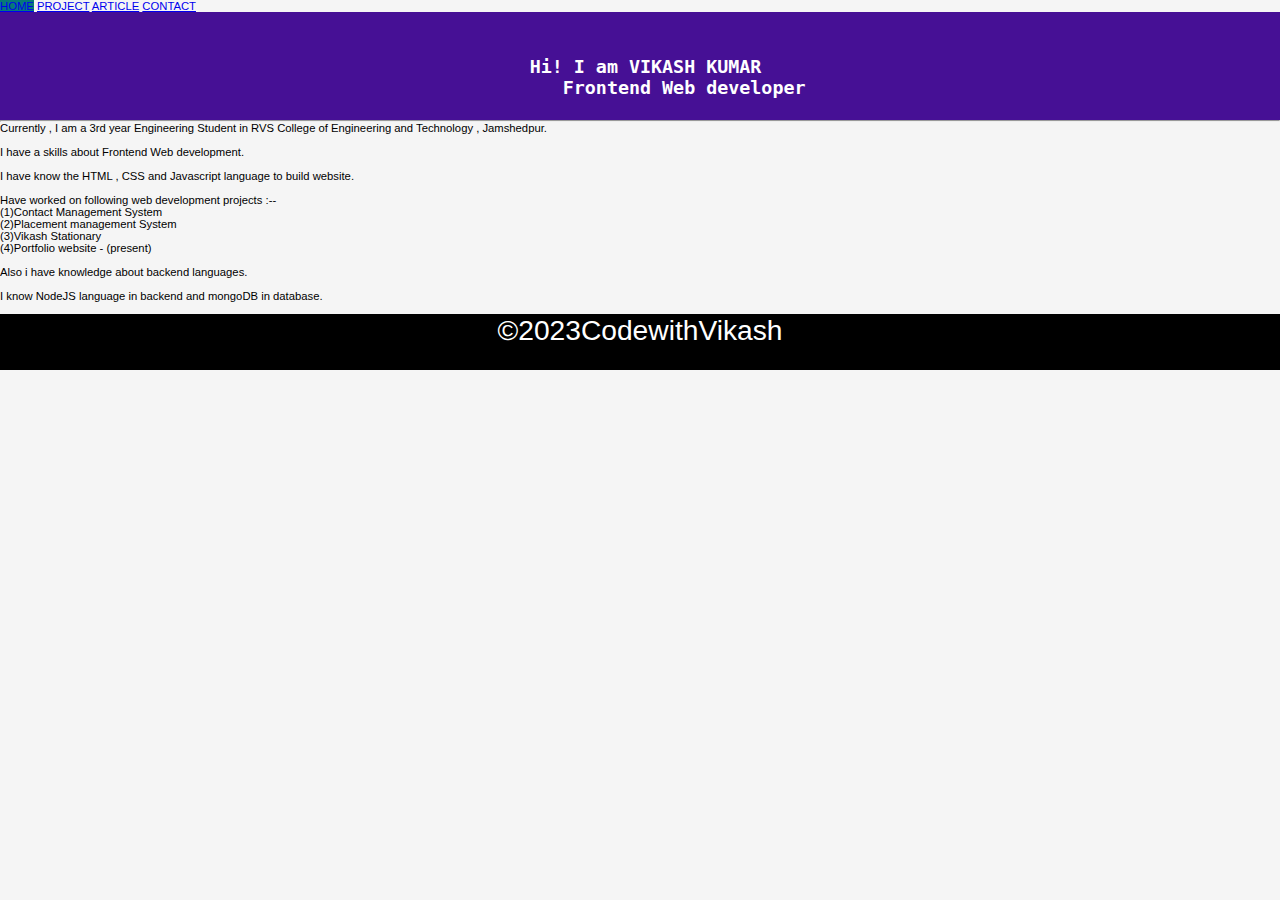
<file: index.html>
<!DOCTYPE html>
<html>

<head>
	<meta charset="UTF-8">
	<title>Responsive Background Image</title>
	<link rel="stylesheet" href="style.css">
	<link rel="stylesheet" href="https://cdnjs.cloudflare.com/ajax/libs/font-awesome/6.4.0/css/all.min.css"
		integrity="sha512-iecdLmaskl7CVkqkXNQ/ZH/XLlvWZOJyj7Yy7tcenmpD1ypASozpmT/E0iPtmFIB46ZmdtAc9eNBvH0H/ZpiBw=="
		crossorigin="anonymous" referrerpolicy="no-referrer" />
</head>

<body>
	<div class="nav">
		<a href="index.html">HOME</a>
		<a href="project.html">PROJECT</a>
		<a href="article.html">ARTICLE</a>
		<a href="contact.html">CONTACT</a>
	</div>
	<header>
		<div class="header-container">
			<!-- <pre><h1> Hi! I am VIKASH KUMAR
	Frontend Web developer</h1></pre> -->
			<pre><h1> <center> Hi! I am VIKASH KUMAR
	Frontend Web developer</h1></pre> </center>
		</div>
	</header>
	<hr>

	<div class="details">
		<p>
			Currently , I am a 3rd year Engineering Student in
			RVS College of Engineering and Technology , Jamshedpur.
			<br><br>

			I have a skills about Frontend Web development.
			<br><br>

			I have know the HTML , CSS and Javascript language
			to build website.
			<br><br>

			Have worked on following web development projects :-- <br>
			(1)Contact Management System <br>
			(2)Placement management System <br>
			(3)Vikash Stationary <br>
			(4)Portfolio website - (present) <br><br>

			Also i have knowledge about backend languages. <br><br>

			I know NodeJS language in backend and mongoDB in database. <br><br>
		</p>
	</div>
	<footer>
		&copy;2023Codewith<i class="fa-solid fa-heart" style="color: #f41a3b;"></i>Vikash
	</footer>
</body>

</html>
</file>
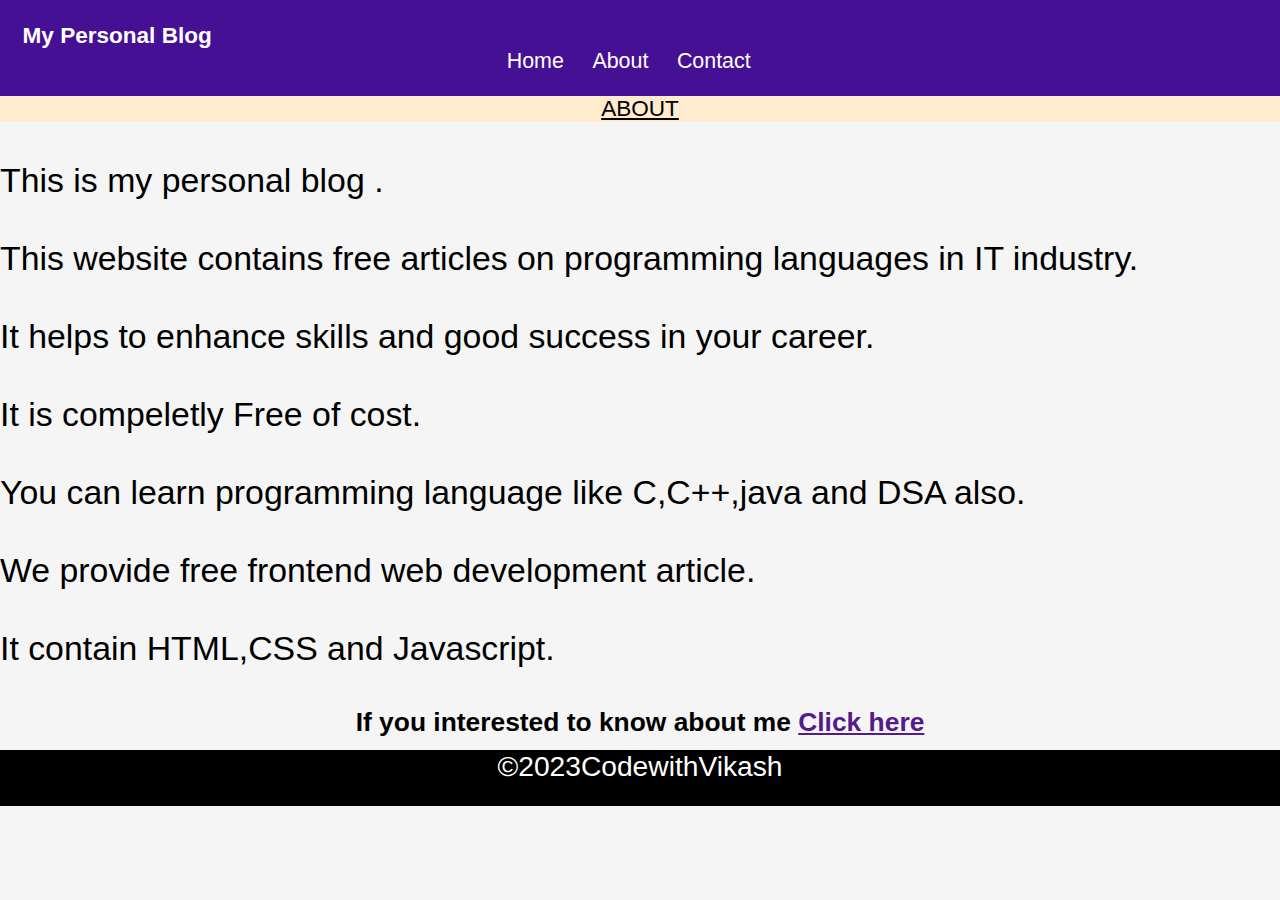
<file: about.html>
<!DOCTYPE html>
<html lang="en">
<head>
    <meta charset="UTF-8">
    <meta http-equiv="X-UA-Compatible" content="IE=edge">
    <meta name="viewport" content="width=device-width, initial-scale=1.0">
    <title>about</title>
    <link rel="stylesheet" href="style.css">
    <link rel="stylesheet" href="https://cdnjs.cloudflare.com/ajax/libs/font-awesome/6.4.0/css/all.min.css"
		integrity="sha512-iecdLmaskl7CVkqkXNQ/ZH/XLlvWZOJyj7Yy7tcenmpD1ypASozpmT/E0iPtmFIB46ZmdtAc9eNBvH0H/ZpiBw=="
		crossorigin="anonymous" referrerpolicy="no-referrer" />
</head>
<body>
    <header>
		<h1>My Personal <i class="fa-solid fa-heart" style="color: #f41a3b;"></i> Blog</h1>
		<nav>
			<ul>
				<li><a href="index.html">Home</a></li>
				<li><a href="about.html">About</a></li>
				<li><a href="contact.html">Contact</a></li>
			</ul>
		</nav>
	</header>
    <center style="font-size: 2rem; background-color: blanchedalmond;"><u>ABOUT</u> </center>
     <p style="font-size: 3rem;  margin-left: auto"> <br>
        This is my personal blog . <br><br>
        This website contains free articles on programming languages in IT industry.   <br><br>
        It helps to enhance skills and good success in your career.  <br><br>
        It is compeletly Free of cost. <br><br>
        You can learn programming language like C,C++,java and DSA also. <br><br>
        We provide free frontend web development article. <br><br>
        It contain HTML,CSS and Javascript. <br><br>


        
     </p>
    <center style="font-size: 2rem;"><h3>If you interested to know about me <a href="">Click here</a></h3></center> <br>

     <footer>
		&copy;2023Codewith<i class="fa-solid fa-heart" style="color: #f41a3b;"></i>Vikash
	</footer>
</body>
</html>
</file>
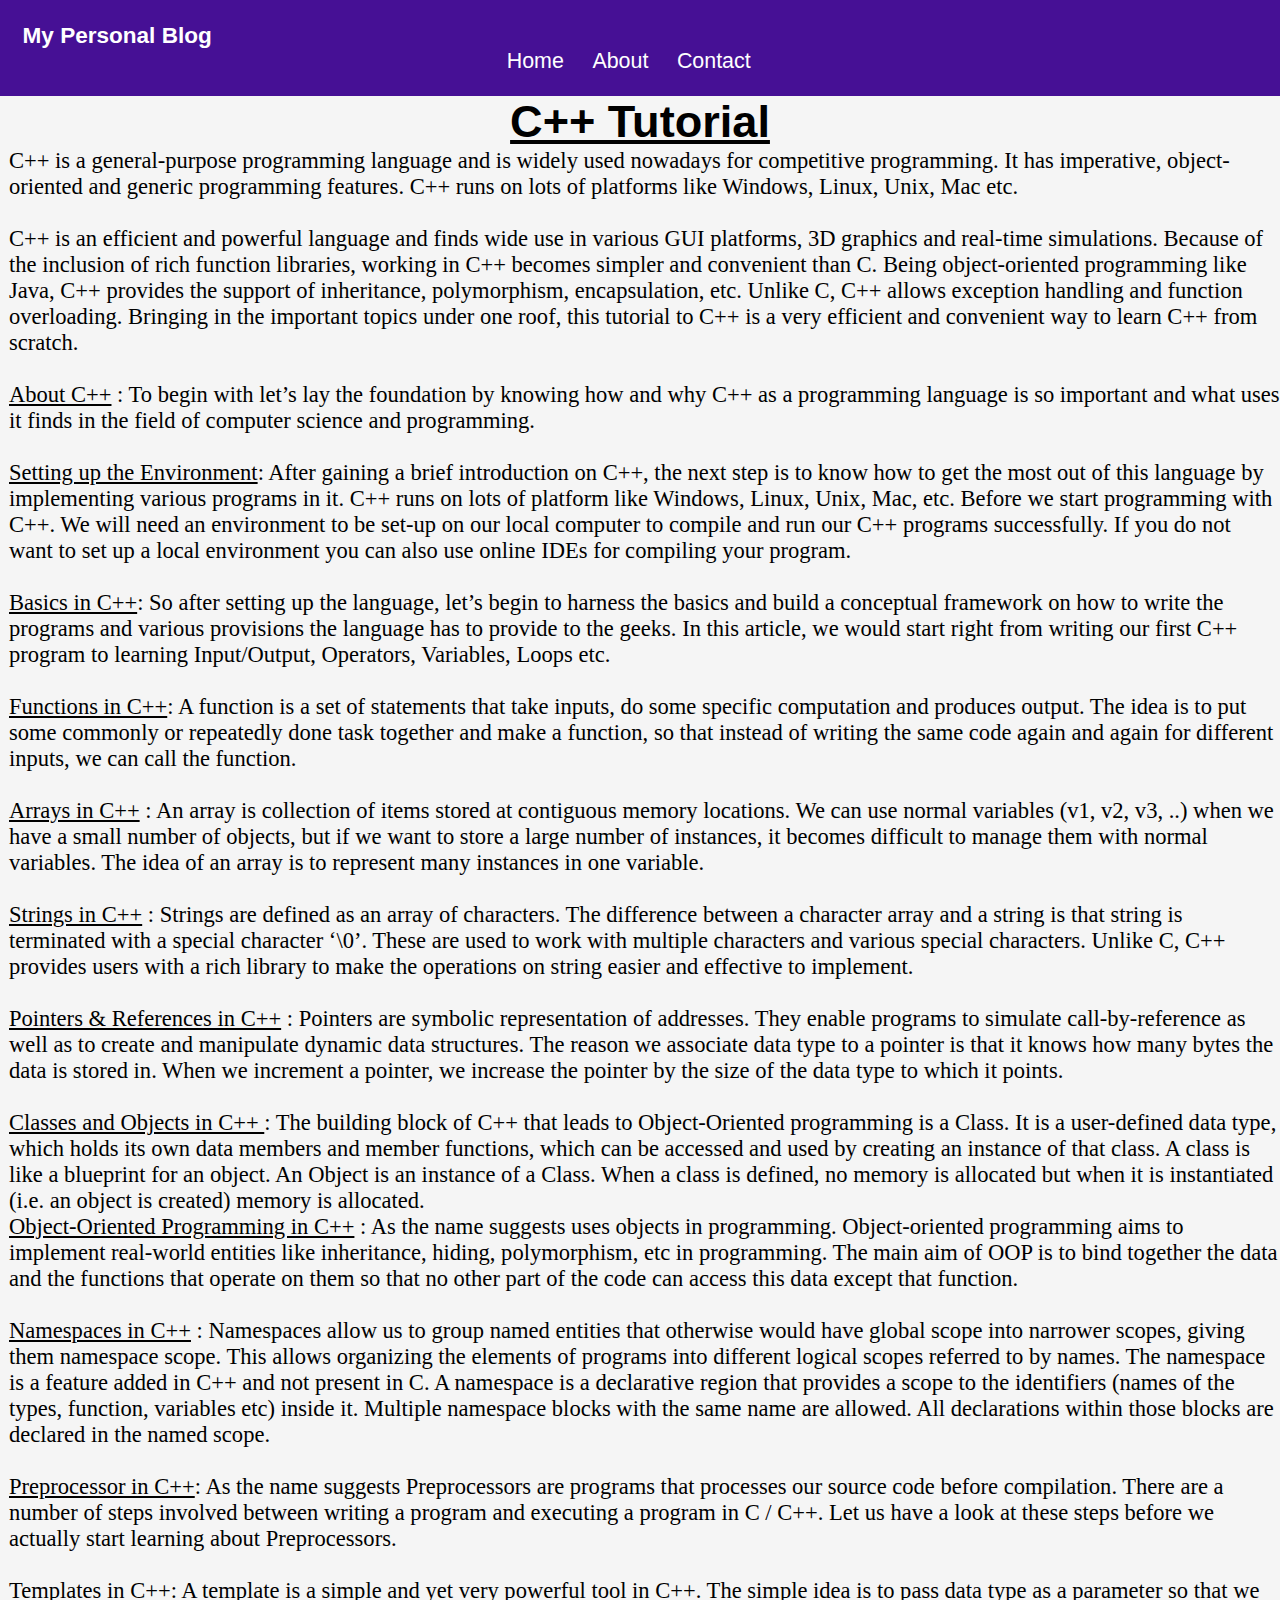
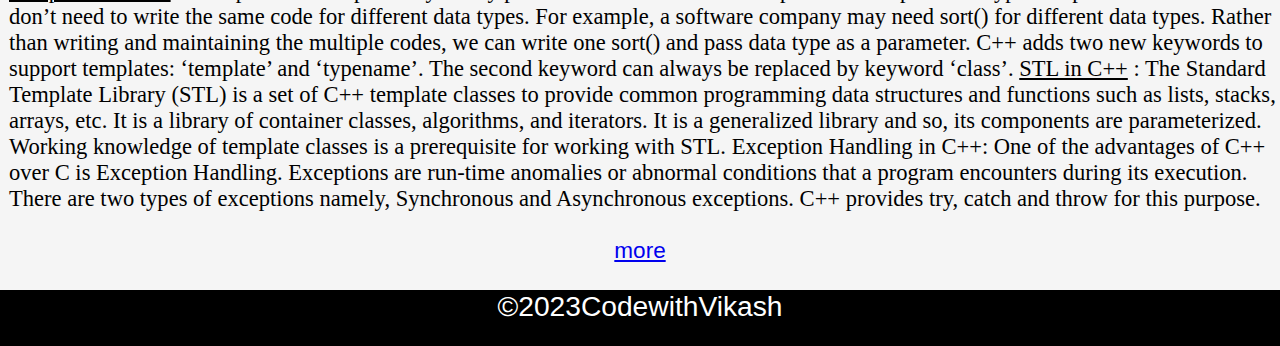
<file: c++.html>
<!DOCTYPE html>
<html lang="en">

<head>
    <meta charset="UTF-8">
    <meta http-equiv="X-UA-Compatible" content="IE=edge">
    <meta name="viewport" content="width=device-width, initial-scale=1.0">
    <title>C++ Tutorial</title>
    <link rel="stylesheet" href="style.css">
    <link rel="stylesheet" href="https://cdnjs.cloudflare.com/ajax/libs/font-awesome/6.4.0/css/all.min.css"
		integrity="sha512-iecdLmaskl7CVkqkXNQ/ZH/XLlvWZOJyj7Yy7tcenmpD1ypASozpmT/E0iPtmFIB46ZmdtAc9eNBvH0H/ZpiBw=="
		crossorigin="anonymous" referrerpolicy="no-referrer" />
    
</head>

<body>
    <header>
		<h1>My Personal <i class="fa-solid fa-heart" style="color: #f41a3b;"></i> Blog</h1>
		<nav>
			<ul>
				<li><a href="index.html">Home</a></li>
				<li><a href="#">About</a></li>
				<li><a href="#">Contact</a></li>
			</ul>
		</nav>
	</header>
    <div class="container" style="font-size: 2rem;">
        <center>
          <u><h1>C++ Tutorial</h1></u>  
        </center>
        <p style="font-family: cursive; margin-left: 9px;">
            C++ is a general-purpose programming language and is widely used nowadays for competitive programming. It
            has imperative, object-oriented and generic programming features. C++ runs on lots of platforms like
            Windows, Linux, Unix, Mac etc. <br> <br>

            C++ is an efficient and powerful language and finds wide use in various GUI platforms, 3D graphics and
            real-time simulations. Because of the inclusion of rich function libraries, working in C++ becomes simpler
            and convenient than C. Being object-oriented programming like Java, C++ provides the support of inheritance,
            polymorphism, encapsulation, etc. Unlike C, C++ allows exception handling and function overloading. Bringing
            in the important topics under one roof, this tutorial to C++ is a very efficient and convenient way to learn
            C++ from scratch. <br><br>

           <u>About C++</u> : To begin with let’s lay the foundation by knowing how and why C++ as a programming language is so
            important and what uses it finds in the field of computer science and programming. <br><br>

           <u> Setting up the Environment</u>: After gaining a brief introduction on C++, the next step is to know how to get
            the most out of this language by implementing various programs in it. C++ runs on lots of platform like
            Windows, Linux, Unix, Mac, etc. Before we start programming with C++. We will need an environment to be
            set-up on our local computer to compile and run our C++ programs successfully. If you do not want to set up
            a local environment you can also use online IDEs for compiling your program. <br><br>

           <u>Basics in C++</u>:  So after setting up the language, let’s begin to harness the basics and build a conceptual
            framework on how to write the programs and various provisions the language has to provide to the geeks. In
            this article, we would start right from writing our first C++ program to learning Input/Output, Operators,
            Variables, Loops etc. <br><br>

            <u>Functions in C++</u>: A function is a set of statements that take inputs, do some specific computation and
            produces output. The idea is to put some commonly or repeatedly done task together and make a function, so
            that instead of writing the same code again and again for different inputs, we can call the function. <br><br>

           <u>Arrays in C++</u> : An array is collection of items stored at contiguous memory locations. We can use normal
            variables (v1, v2, v3, ..) when we have a small number of objects, but if we want to store a large number of
            instances, it becomes difficult to manage them with normal variables. The idea of an array is to represent
            many instances in one variable. <br><br>

          <u>Strings in C++</u>  : Strings are defined as an array of characters. The difference between a character array and
            a string is that string is terminated with a special character ‘\0’. These are used to work with multiple
            characters and various special characters. Unlike C, C++ provides users with a rich library to make the
            operations on string easier and effective to implement. <br><br>

          <u>Pointers & References in C++</u>  : Pointers are symbolic representation of addresses. They enable programs to
            simulate call-by-reference as well as to create and manipulate dynamic data structures. The reason we
            associate data type to a pointer is that it knows how many bytes the data is stored in. When we increment a
            pointer, we increase the pointer by the size of the data type to which it points. <br><br>

           <u>Classes and Objects in C++ </u> : The building block of C++ that leads to Object-Oriented programming is a Class.
            It is a user-defined data type, which holds its own data members and member functions, which can be accessed
            and used by creating an instance of that class. A class is like a blueprint for an object. An Object is an
            instance of a Class. When a class is defined, no memory is allocated but when it is instantiated (i.e. an
            object is created) memory is allocated. <br>

           <u>Object-Oriented Programming in C++</u> : As the name suggests uses objects in programming. Object-oriented
            programming aims to implement real-world entities like inheritance, hiding, polymorphism, etc in
            programming. The main aim of OOP is to bind together the data and the functions that operate on them so that
            no other part of the code can access this data except that function. <br><br>

           <u>Namespaces in C++</u> : Namespaces allow us to group named entities that otherwise would have global scope into
            narrower scopes, giving them namespace scope. This allows organizing the elements of programs into different
            logical scopes referred to by names. The namespace is a feature added in C++ and not present in C. A
            namespace is a declarative region that provides a scope to the identifiers (names of the types, function,
            variables etc) inside it. Multiple namespace blocks with the same name are allowed. All declarations within
            those blocks are declared in the named scope. <br><br>

           <u> Preprocessor in C++</u>: As the name suggests Preprocessors are programs that processes our source code before
            compilation. There are a number of steps involved between writing a program and executing a program in C /
            C++. Let us have a look at these steps before we actually start learning about Preprocessors. <br><br>

           <u> Templates in C++</u>: A template is a simple and yet very powerful tool in C++. The simple idea is to pass data
            type as a parameter so that we don’t need to write the same code for different data types. For example, a
            software company may need sort() for different data types. Rather than writing and maintaining the multiple
            codes, we can write one sort() and pass data type as a parameter. C++ adds two new keywords to support
            templates: ‘template’ and ‘typename’. The second keyword can always be replaced by keyword ‘class’. <b></b>

           <u>STL in C++</u> : The Standard Template Library (STL) is a set of C++ template classes to provide common
            programming data structures and functions such as lists, stacks, arrays, etc. It is a library of container
            classes, algorithms, and iterators. It is a generalized library and so, its components are parameterized.
            Working knowledge of template classes is a prerequisite for working with STL.
            Exception Handling in C++: One of the advantages of C++ over C is Exception Handling. Exceptions are
            run-time anomalies or abnormal conditions that a program encounters during its execution. There are two
            types of exceptions namely, Synchronous and Asynchronous exceptions. C++ provides try, catch and throw for
            this purpose. <br><br>


           
          
        </p>
        <center><a href="#">more</a></center> <br>
    </div>
    <footer>
		&copy;2023Codewith<i class="fa-solid fa-heart" style="color: #f41a3b;"></i>Vikash
	</footer>
</body>

</html>
</file>
<file: style.css>
* {
	box-sizing: border-box;
	margin: 0;
	padding: 0;
  }
  html {
    /* font-size: 62.5%; */
    font-size: 70.5%;
}
body {
	font-family: Arial, sans-serif;
	background-color: #f5f5f5;
}
.button{
	display: flex;
	float: right;
	font-size: 1.5rem;
	height: 2.5rem;
	width: 9rem;
	background-color: rgba(29, 135, 159, 0.92);
	color: white;
	border: 0.2rem solid blue;
	border-radius: 0.9rem;
	cursor: pointer;

	 

	 
}

header {
	background-color: #461095;
	color: #fff;
	padding: 2rem;
}

nav ul {
	margin: 0;
	padding: 0;
	list-style: none;
	text-align: center;
	font-size: 1.9rem;
}

nav ul li {
	display: inline-block;
	margin-right: 2rem;
}

nav ul li a {
	color: #fff;
	text-decoration: none;
}
a:hover{
	background-color: rgb(7, 120, 120);
}

main {
	/* max-width: 800px;
	margin: 0 auto;
	padding: 20px; */

	max-width: 80rem;
	margin: 0 auto;
	padding: 2rem;
}

.post {
	background-color: #fff;
	padding: 2rem;
	margin-bottom: 2rem;
	font-size: 2rem;
}

.post h2 {
	margin-top: 0;
}

.read-more {
	display: inline-block;
	background-color: #333;
	color: #fff;
	padding: 1rem 2rem;
	text-decoration: none;
	margin-top: 1rem;
}

.read-more:hover {
	background-color: #666;
}
footer{
	background-color: black;
	color: white;
	width: 100%;
	height: 5rem;
	font-size: 2.5rem;
	text-align: center;
}
.details3{
	text-align: center;
	font-size: 3rem;
	height: 42rem;
	margin-top: 5rem;
  }

  
@media(max-width:1200px) {
	html {
		font-size: 85%;

	}
  
  @media(max-width:1100px) {
	html {
		font-size: 75%;

	}
  }
  @media(max-width:998px) {
	html {
		font-size: 55%;

	}
  }

@media(max-width:768px) {
	html {
		font-size: 45%;
	}
}

@media(max-width:422px) {
	html {
		font-size: 35%;
	}
}

@media(max-width:360px) {
	html {
		font-size: 20%;
	}
}
</file>
